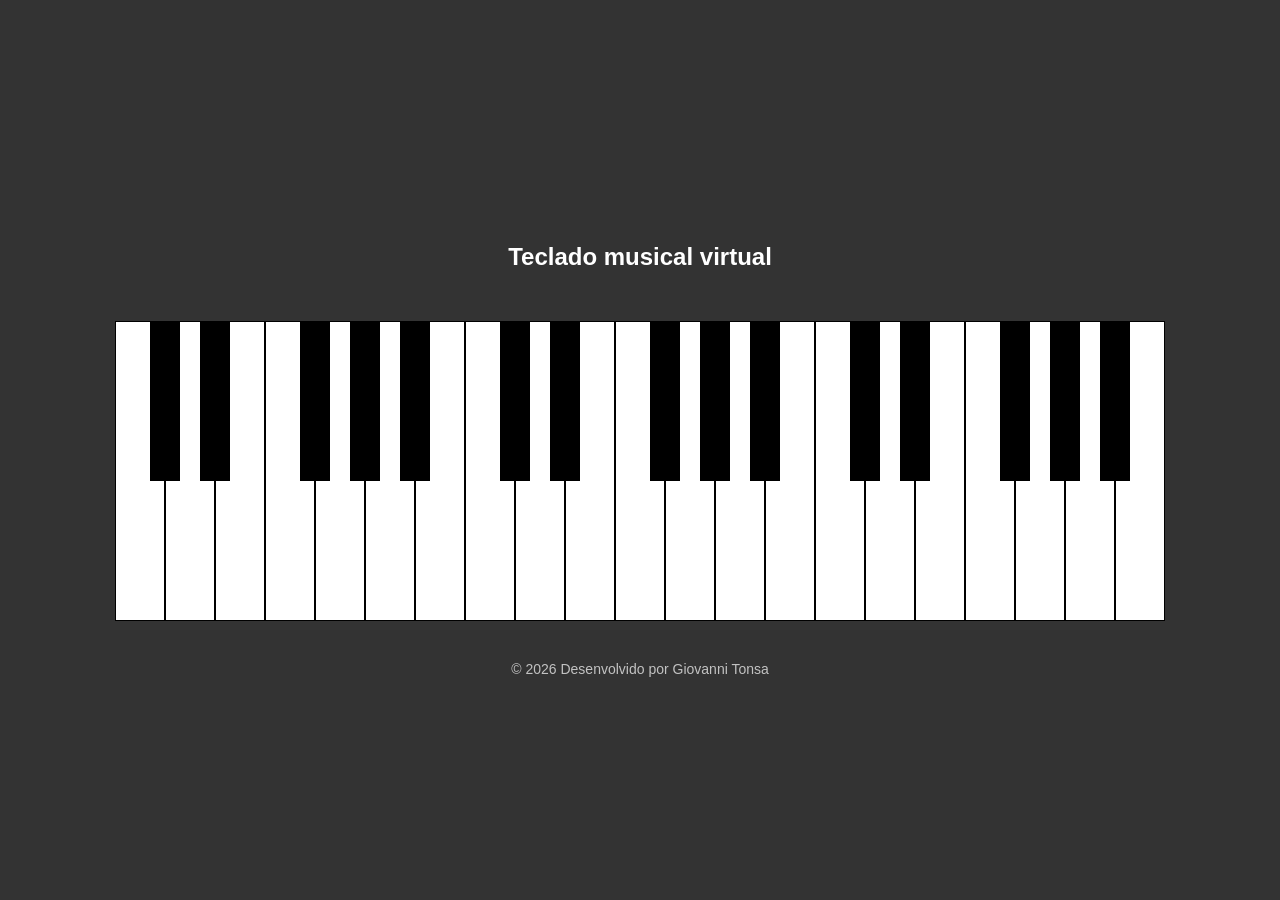
<file: index.html>
<!DOCTYPE html>
<html lang="pt-br">
    <head>
        <meta charset="UTF-8">
        <meta name="viewport" content="width=device-width, initial-scale=1.0">
        <title>Teclado musical</title>
        <link rel="stylesheet" href="css/teclado.css">
    </head>
    <body>
        <nav>
            <h1>Teclado musical virtual</h1>
        </nav>
        <main>
            <div class="teclado">
                <div class="oitava" o1>
                    <div class="branca" data-nota="c1" data-tecla="z"></div>
                    <div class="preta" data-nota="cs1" data-tecla="s"></div>
                    <div class="branca" data-nota="d1" data-tecla="x"></div>
                    <div class="preta" data-nota="ds1" data-tecla="d"></div>
                    <div class="branca" data-nota="e1" data-tecla="c"></div>
                    <div class="branca" data-nota="f1" data-tecla="v"></div>
                    <div class="preta" data-nota="fs1" data-tecla="g"></div>
                    <div class="branca" data-nota="g1" data-tecla="b"></div>
                    <div class="preta" data-nota="gs1" data-tecla="h"></div>
                    <div class="branca" data-nota="a1" data-tecla="n"></div>
                    <div class="preta" data-nota="as1" data-tecla="j"></div>
                    <div class="branca" data-nota="b1" data-tecla="m"></div>
                </div>

                <div class="oitava" o2>
                    <div class="branca" data-nota="c2" data-tecla="q"></div>
                    <div class="preta" data-nota="cs2" data-tecla="2"></div>
                    <div class="branca" data-nota="d2" data-tecla="w"></div>
                    <div class="preta" data-nota="ds2" data-tecla="3"></div>
                    <div class="branca" data-nota="e2" data-tecla="e"></div>
                    <div class="branca" data-nota="f2" data-tecla="r"></div>
                    <div class="preta" data-nota="fs2" data-tecla="5"></div>
                    <div class="branca" data-nota="g2" data-tecla="t"></div>
                    <div class="preta" data-nota="gs2" data-tecla="6"></div>
                    <div class="branca" data-nota="a2" data-tecla="y"></div>
                    <div class="preta" data-nota="as2" data-tecla="7"></div>
                    <div class="branca" data-nota="b2" data-tecla="u"></div>
                </div>

                <div class="oitava" o3>
                    <div class="branca" data-nota="c3" data-tecla="i"></div>
                    <div class="preta" data-nota="cs3" data-tecla="9"></div>
                    <div class="branca" data-nota="d3" data-tecla="o"></div>
                    <div class="preta" data-nota="ds3" data-tecla="0"></div>
                    <div class="branca" data-nota="e3" data-tecla="p"></div>
                    <div class="branca" data-nota="f3" data-tecla="["></div>
                    <div class="preta" data-nota="fs3" data-tecla="-"></div>
                    <div class="branca" data-nota="g3" data-tecla="/"></div>
                    <div class="preta" data-nota="gs3" data-tecla="="></div>
                    <div class="branca" data-nota="a3" data-tecla="*"></div>
                    <div class="preta" data-nota="as3" data-tecla="+"></div>
                    <div class="branca" data-nota="b3" data-tecla=","></div>
                </div>
            </div>
            <script src="js/teclado.js"></script>
        </main>
        <footer>
            <p>&copy; <span id="ano-atual"></span> Desenvolvido por Giovanni Tonsa</p>
        </footer>
    </body>
</html>
</file>
<file: css/teclado.css>
* {
    box-sizing: border-box;
}

body {
    background-color: #333; /* Mudei para um tom mais escuro para destacar o branco */
    margin: 0;
    display: flex;
    flex-direction: column; /* Coloca o H1 em cima e o teclado embaixo */
    justify-content: center; /* Centraliza verticalmente */
    align-items: center;     /* Centraliza horizontalmente */
    min-height: 100vh;       /* Faz o body ocupar a altura toda da tela */
    font-family: Arial, Helvetica, sans-serif;
}

h1 {
    text-align: center;
    color: white;
    margin-bottom: 30px;
}

.teclado {
    display: flex;
    /* Caso o teclado fique maior que a tela em monitores pequenos, 
       esta linha permite rolar para os lados sem quebrar o layout */
    overflow-x: auto; 
    padding: 20px;
}

.oitava {
    display: flex;
    position: relative;
}

.branca {
    background-color: #fff;
    width: 50px;
    height: 300px;
    border: 1px solid #000;
    cursor: pointer;
}

.preta {
    position: absolute;
    background-color: #000;
    width: 30px;
    height: 160px;
    z-index: 1; /* Garante que fique acima da branca */
    cursor: pointer;
}

/* Seletores para as teclas pretas */
[data-nota^=cs] { left: 35px; }
[data-nota^=ds] { left: 85px; }
[data-nota^=fs] { left: 185px; }
[data-nota^=gs] { left: 235px; }
[data-nota^=as] { left: 285px; }

.selecionada {
    background-color: #070 !important;
}

footer {
    margin-top: 20px;
    color: #ffffff;
    font-size: 14px;
    text-align: center;
    opacity: 0.7; /* Deixa o texto um pouco mais discreto */
}

footer p {
    margin: 0;
}
</file>
